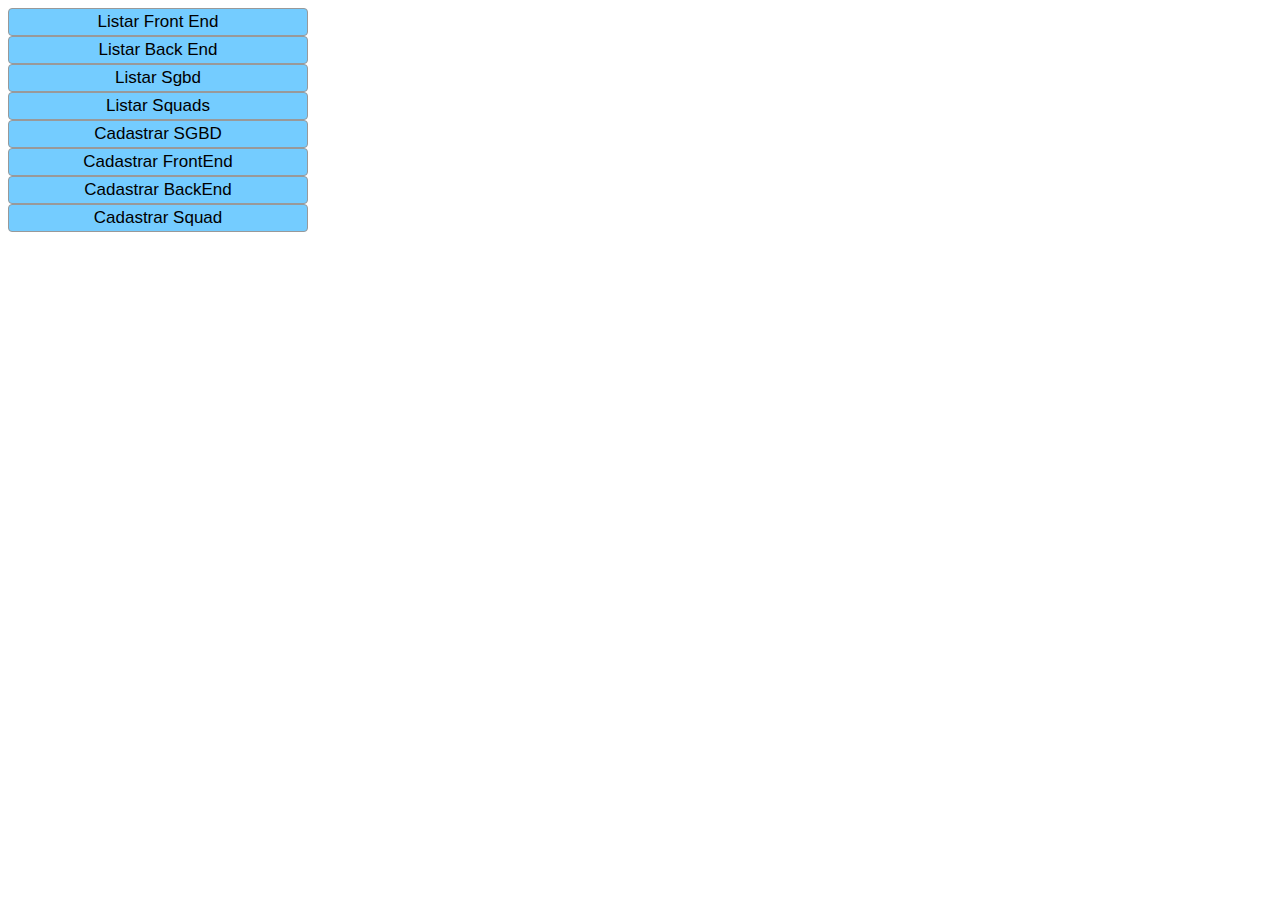
<file: view/templates/index.html>
<!DOCTYPE html>
<html lang="en">
<head>
    <meta charset="UTF-8">
    <meta name="viewport" content="width=device-width, initial-scale=1.0">
    <meta http-equiv="X-UA-Compatible" content="ie=edge">
    <link rel="stylesheet" href="../static/staticinicio.css">
    <title>Inicial</title>
</head>
<body class= "botoes">
    <form action="/listarFront">
        <input type="submit" value="Listar Front End">
    </form>
    <form action="/listarBack">
        <input type="submit" value="Listar Back End">
    </form>
    <form action="/listarSgbd">
        <input type="submit" value="Listar Sgbd">
    </form>
    <form action="/listarSquads">
        <input type="submit" value="Listar Squads">
    </form>
    <form action="/cadastroSGBD">
        <input type="submit" value="Cadastrar SGBD">
    </form>
    <form action="/cadastroFront">
        <input type="submit" value="Cadastrar FrontEnd">
    </form>
    <form action="/cadastroBack">
        <input type="submit" value="Cadastrar BackEnd">
    </form>

    <form action="/cadastroSquad">
        <input type="submit" value="Cadastrar Squad">
    </form>
</body>
</html>
</file>
<file: view/static/staticinicio.css>
body{
    background: #ffffff;
    color:#000000;
}
.botoes{
    top:0;
    
}


.botoes input{
    width: 300px;
    height: auto;
    margin-right: 2%;
    border-radius: 4px;
    background-color: #74ccff;
    padding: 3px;
    border: 1px solid #999999;
    color: #000000;
    font-size: 17px;
}

.botoes input:hover{
    color: #ff0000;
    background:#0011ff;
    border: 1px solid #737788;
    cursor: pointer;
}

.texto{
    font-size: 20px;
}
</file>
